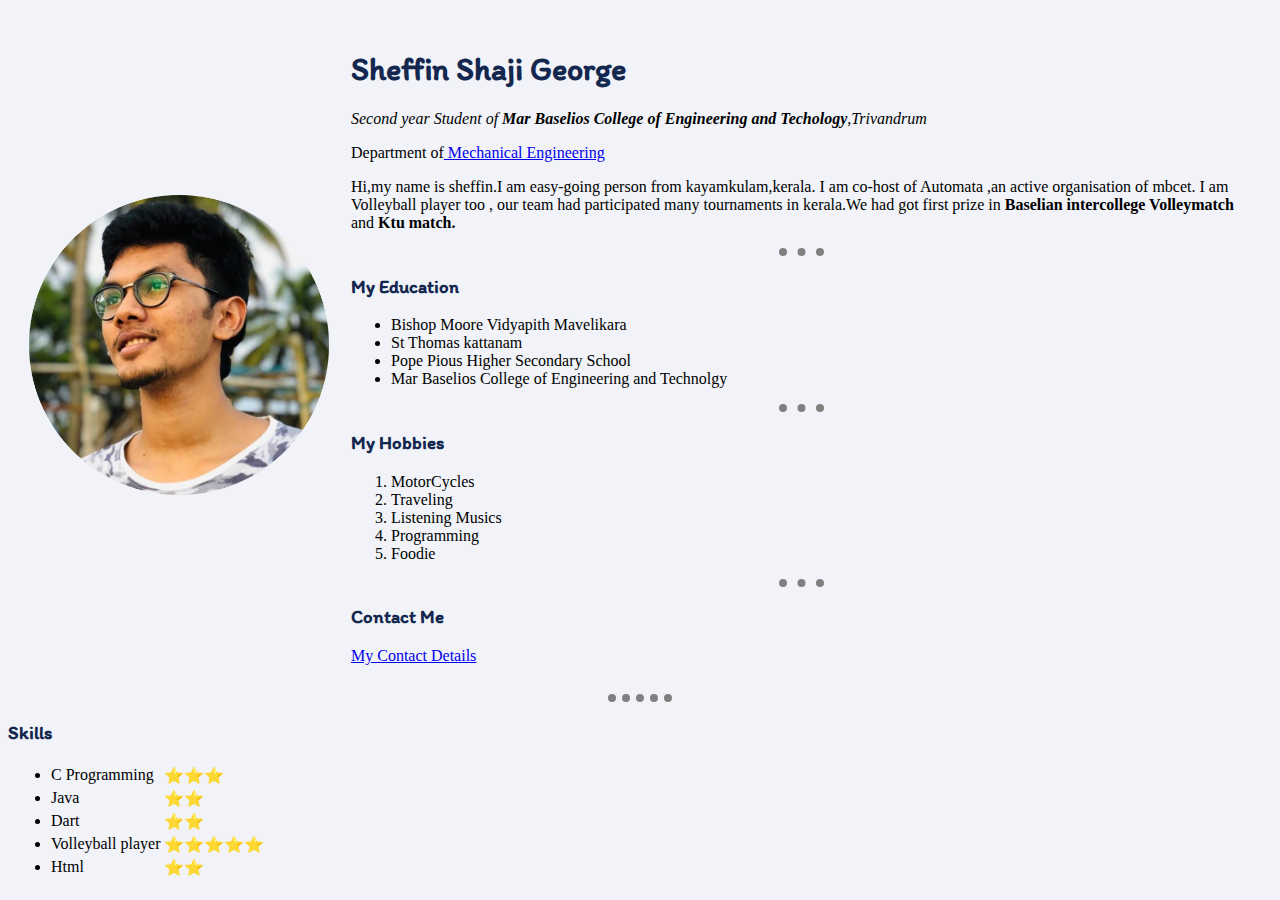
<file: index.html>
<!DOCTYPE html>
<html lang="en" dir="ltr">

<head>
  <meta charset="utf-8">
  <title>Sheffin's Homepage</title>
  <link rel="stylesheet" href="./styles.css">
  <link rel="icon" href="favicon.png">
  <link href="https://fonts.googleapis.com/css2?family=Itim&display=swap" rel="stylesheet">
</head>

<body >
  <table cellspacing="20">
    <tr>
      <td> <img src="sheffin.png"width="300" height="300"></img></td>
      <td>
        <h1>Sheffin Shaji George</h1>
        <p><em>Second year Student of <strong>Mar Baselios College of Engineering and Techology</strong>,Trivandrum</em></p>
        <p>Department of<a class="mech" href="https://en.wikipedia.org/wiki/Mechanical_engineering"> Mechanical Engineering</a></p>

        <p>Hi,my name is sheffin.I am easy-going person from kayamkulam,kerala. I am co-host of Automata ,an active organisation of mbcet. I am Volleyball player too , our team had participated many tournaments in kerala.We had got first prize in <strong>Baselian intercollege Volleymatch</strong> and <b>Ktu match.</b>
        </p>
        <hr>
        </hr>
        <h3><b>My Education</b></h3>
        <ul>
          <li>Bishop Moore Vidyapith Mavelikara</li>
          <li>St Thomas kattanam</li>
          <li>Pope Pious Higher Secondary School</li>
          <li>Mar Baselios College of Engineering and Technolgy</li>
        </ul>
        <hr>
        <h3>My Hobbies</h3>
        <ol>
          <li>MotorCycles     </li>
          <li>Traveling       </li>
          <li>Listening Musics</li>
          <li>Programming     </li>
          <li>Foodie          </li>

        </ol>
        <hr>
        </hr>
        <h3>Contact Me</h3>
        <a href="contact.html"> My Contact Details</a>
      </td>
    </tr>

  </table>
  <hr>
  </hr>
  <h3>Skills</h3>
  <ul>
    <table>
    <tr>
   <td><li>C Programming</li></td>
   <td>⭐⭐⭐</td>
   </tr>
   <tr>
     <td><li>Java</li></td>
     <td>⭐⭐</td>
   </tr>
    <tr>
      <td><li>Dart</li></td>
      <td>⭐⭐</td>
    </tr>
    <tr>
      <td> <li>Volleyball player</li></td>
      <td>⭐⭐⭐⭐⭐</td>
    </tr>
    <tr>
      <td><li>Html</li></td>
      <td>⭐⭐</td>
    </tr>
    </table>

  </ul>




</body>

</html>
</file>
<file: styles.css>
body{
  background-color:#f1f3f8;
  background-image: url('https://www.tomfornorthdakota.com/wp-content/uploads/2018/11/hd-wallpapers-for-website-background-undefined-background-images-for-websites-27-wallpapers-adorable-hd-website-backgrounds.jpg');
}hr{
  border-style: none;
  border-top-style:dotted;
  border-width: 8px;
  border-color: grey;
  width:5%;

}


h1,h3,h2
{
  color: #14274e;
  font-family: 'Itim', cursive;
}

a:hover {
  color: #bb2205;
}
</file>
